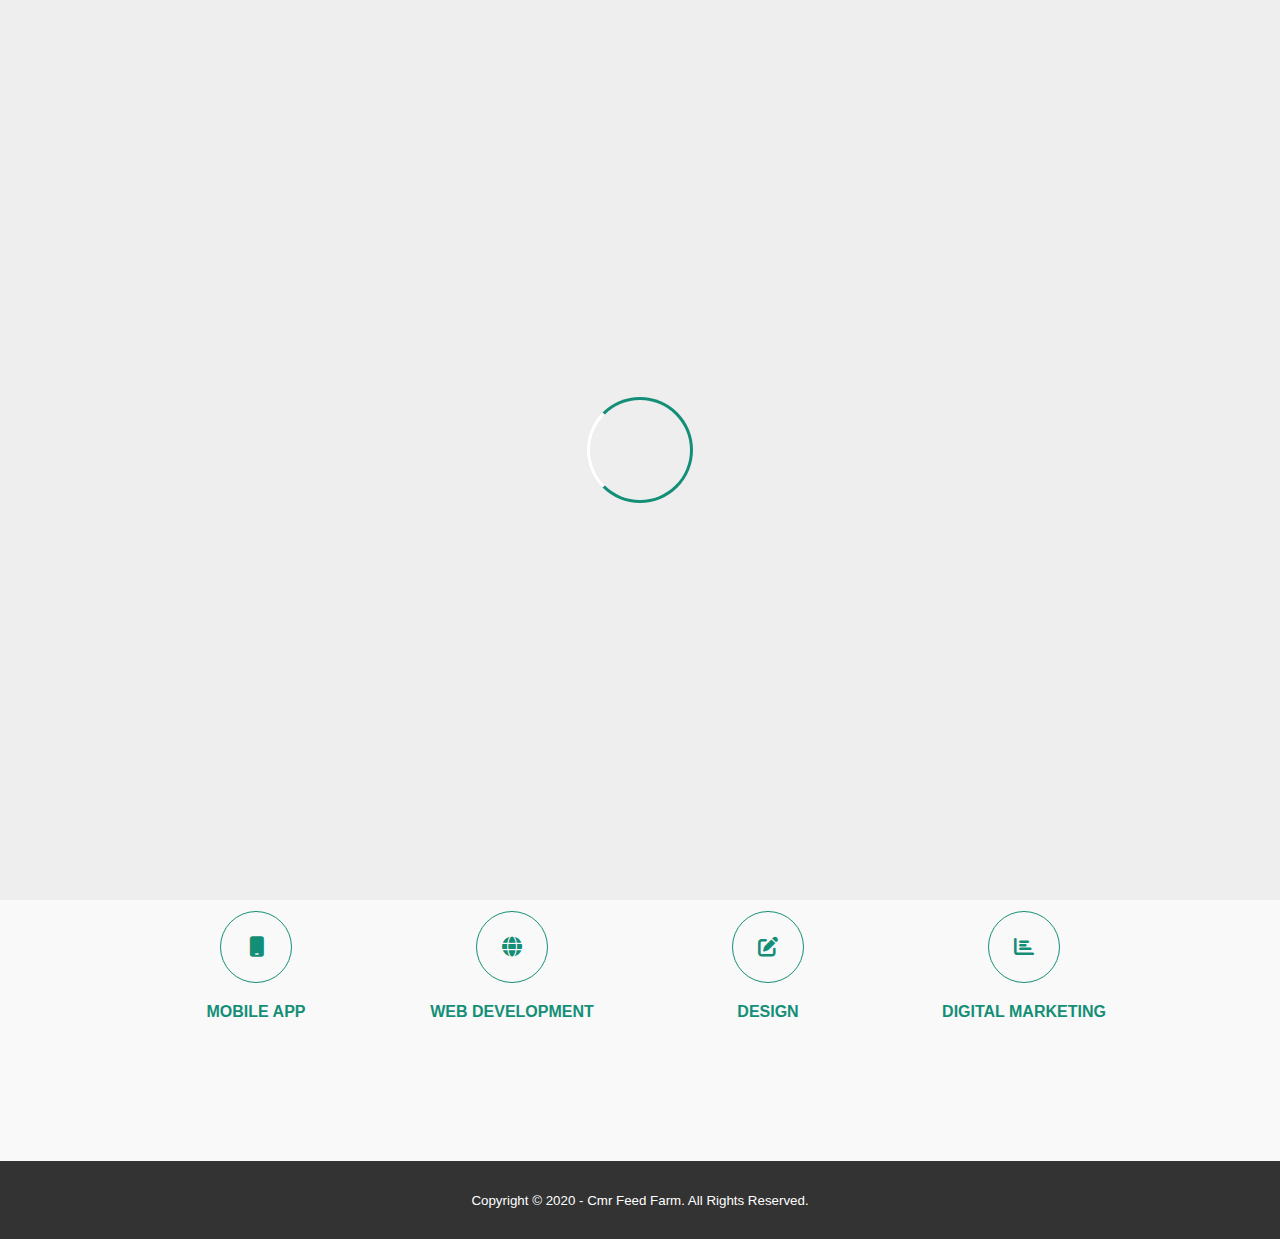
<file: index.html>
<!DOCTYPE html>
<html>
<head>
	<meta charset="utf-8">
	<meta name="viewport" content="width=device-width, initial-scale=1">
	<title>Cmr feed farm</title>
	<link rel="stylesheet" type="text/css" href="css/style.css">
	<link rel="stylesheet" type="text/css" href="https://cdnjs.cloudflare.com/ajax/libs/font-awesome/6.5.2/css/all.min.css">
     <script src="https://code.jquery.com/jquery-3.7.1.min.js" integrity="sha256-/JqT3SQfawRcv/BIHPThkBvs0OEvtFFmqPF/lYI/Cxo=" crossorigin="anonymous"></script>
</head>
<body>
     <!-- loader -->
     <<div class="bg-loader">
          <div class="loader"></div>
     </div>

     <!-- header  -->
     <div class="medsos">
     	<div class="container">
     		<ul>
     			<li><a href="https://www.instagram.com/f.jrzxqy1?igsh=MWd1Y2F5aDN3azdidg=="><i class="fa-brands fa-instagram"></i></a></li>
     			<li><a href="#"><i class="fa-brands fa-facebook"></i></a></li>
     			<li><a href="https://www.tiktok.com/@thisisorcaage?_t=8mSXLDlZe5v&_r=1"><i class="fa-brands fa-tiktok"></i></a></li>
     		</ul>
     	</div>
     </div>
     <header>
     	<div class="container">
	     	<h1><a href="index.html">CMR FEED FARM</a></h1>
	     	<ul>
	     		<li class="active"><a href="index.html">HOME</a></li>
	     		<li><a href="service.html">SERVICE</a></li>	
	     		<li><a href="contact.html">CONTACT</a></li>
                    <li><a href="about.html">ABOUT</a></li>
	     	</ul>
          </div>
     </header>

     <!-- banner -->
     <section class="banner">
     	<h2> WELCOME TO CMR FEED FARM </h2>
     </section>

     <!-- about -->
     <section class="service">
          <div class="container">
               <h3>SERVICE</h3>
               <div class="box">
                    <div class="col-4">
                         <div class="icon"><i class="fas fa-mobile"></i></div>
                         <h4>MOBILE APP</h4>
                    </div>
                    <div class="col-4">
                         <div class="icon"><i class="fas fa-globe"></i></div>
                         <h4>WEB DEVELOPMENT</h4>
                    </div>
                    <div class="col-4">
                         <div class="icon"><i class="fas fa-edit"></i></div>
                         <h4>DESIGN</h4>
                    </div>
                    <div class="col-4">
                         <div class="icon"><i class="fas fa-chart-bar"></i></div>
                         <h4>DIGITAL MARKETING</h4>
                    </div>
               </div>
          </div>
     </section>

     <!-- footer -->
     <footer>
          <div class="container">
               <small>Copyright &copy; 2020 - Cmr Feed Farm. All Rights Reserved.</small>
          </div>
     </footer>


     <script type="text/javascript">
          $(document).ready(function(){
               $(".bg-loader").hide();
          })
     </script>
</body>
</html>
</file>
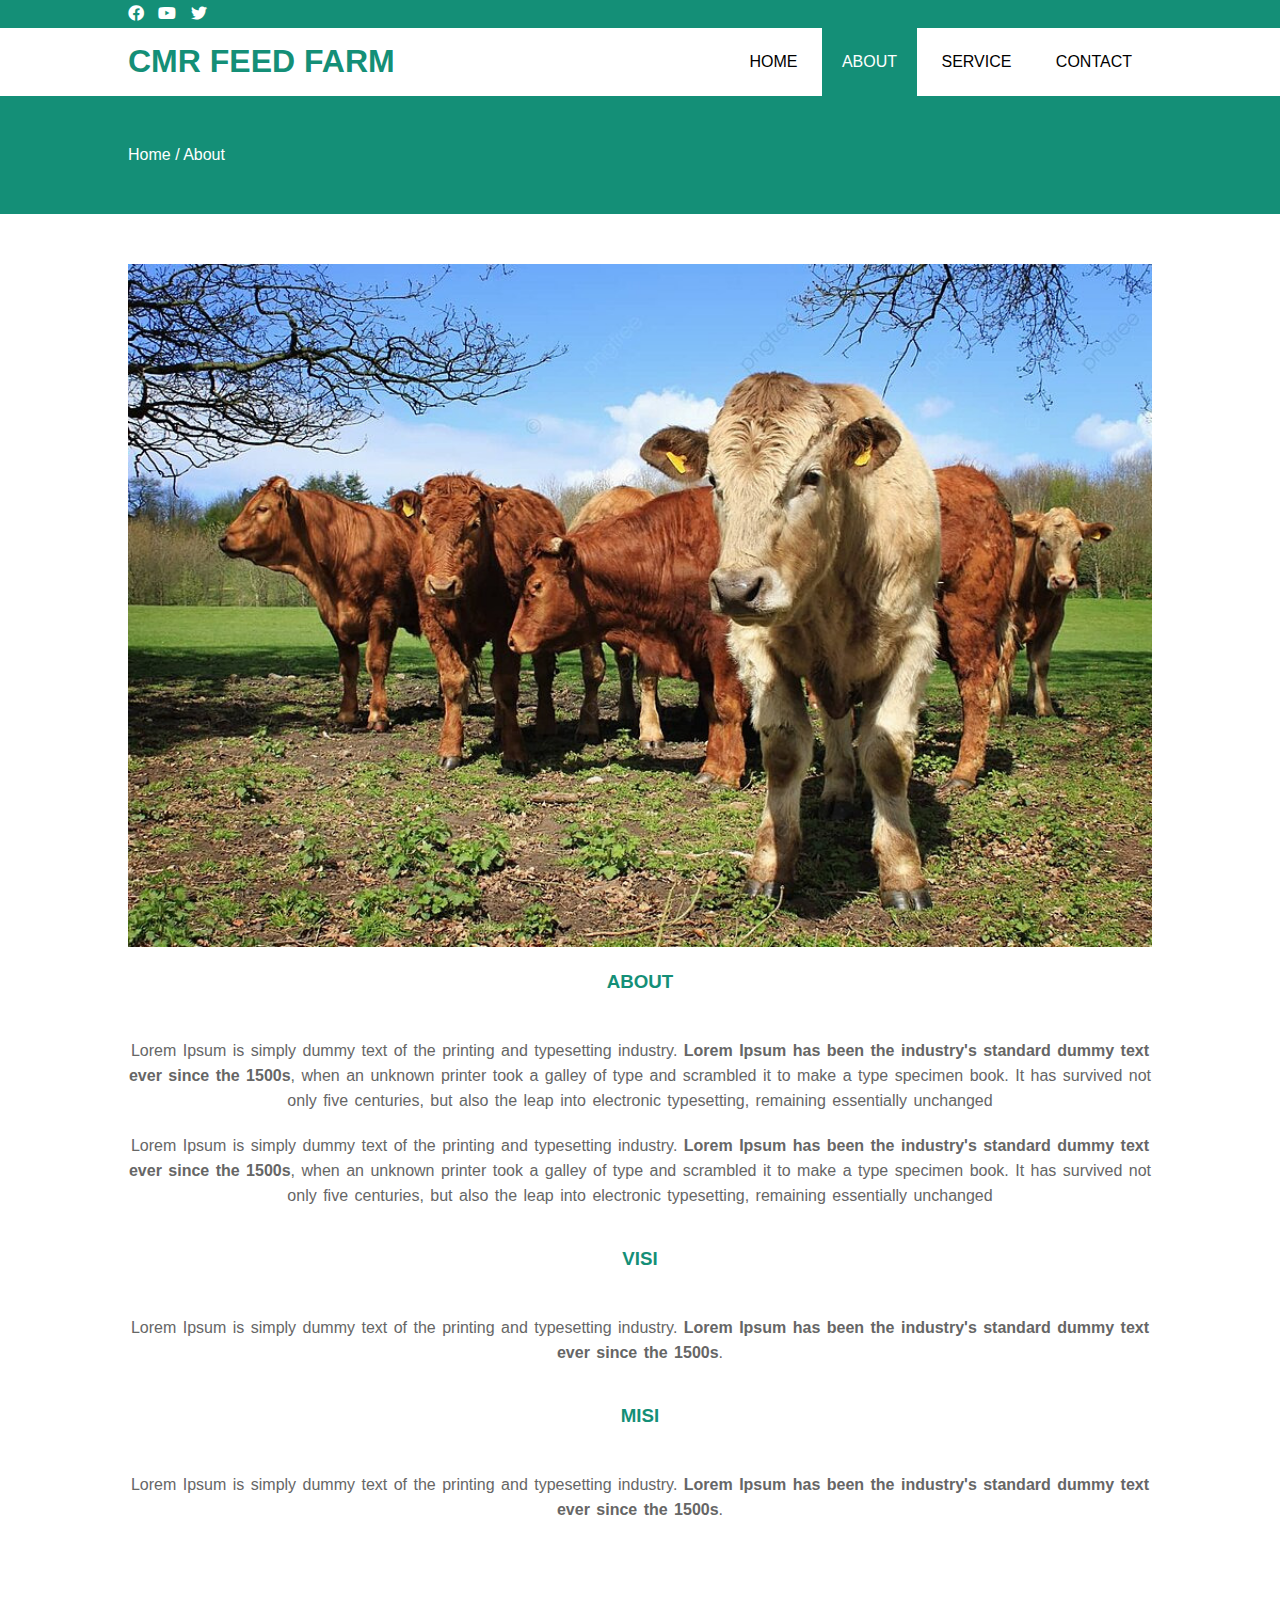
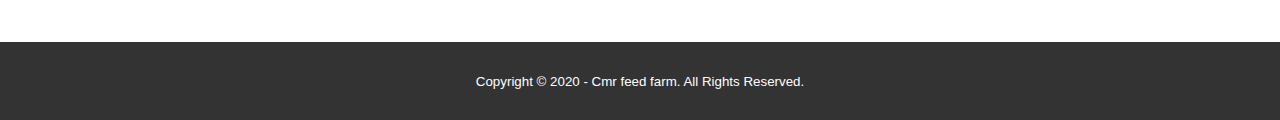
<file: about.html>
<!DOCTYPE html>
<html>
<head>
     <meta charset="utf-8">
     <meta name="viewport" content="width=device-width, initial-scale=1">
     <title>Cmr feed farm</title>
     <link rel="stylesheet" type="text/css" href="css/style.css">
     <link rel="stylesheet" type="text/css" href="https://cdnjs.cloudflare.com/ajax/libs/font-awesome/5.13.0/css/all.min.css">
     <script src="https://code.jquery.com/jquery-3.5.1.min.js" integrity="sha256-9/aliU8dGd2tb6OSsuzixeV4y/faTqgFtohetphbbj0=" crossorigin="anonymous"></script>
</head>
<body>
     <!-- loader -->
     <div class="bg-loader">
          <div class="loader"></div>
     </div>

     <!-- header -->
     <div class="medsos">
          <div class="container">
               <ul>
                    <li><a href="#"><i class="fab fa-facebook"></i></a></li>
                    <li><a href="#"><i class="fab fa-youtube"></i></a></li>
                    <li><a href="#"><i class="fab fa-twitter"></i></a></li>
               </ul>
          </div>
     </div>
     <header>
          <div class="container">
               <h1><a href="index.html">CMR FEED FARM</a></h1>
               <ul>
                    <li><a href="index.html">HOME</a></li>
                    <li class="active"><a href="about.html">ABOUT</a></li>
                    <li><a href="service.html">SERVICE</a></li>
                    <li><a href="contact.html">CONTACT</a></li>
               </ul>
          </div>
     </header>

     <!-- label -->
     <section class="label">
          <div class="container">
               <p>Home / About</p>
          </div>
     </section>

     <!-- about -->
     <section class="about">
          <div class="container">
               <img src="img/banner.jpg" width="100%">
               <h3>ABOUT</h3>
               <p>Lorem Ipsum is simply dummy text of the printing and typesetting industry. <strong>Lorem Ipsum has been the industry's standard dummy text ever since the 1500s</strong>, when an unknown printer took a galley of type and scrambled it to make a type specimen book. It has survived not only five centuries, but also the leap into electronic typesetting, remaining essentially unchanged</p>
               <p>Lorem Ipsum is simply dummy text of the printing and typesetting industry. <strong>Lorem Ipsum has been the industry's standard dummy text ever since the 1500s</strong>, when an unknown printer took a galley of type and scrambled it to make a type specimen book. It has survived not only five centuries, but also the leap into electronic typesetting, remaining essentially unchanged</p>
               <h3>VISI</h3>
               <p>Lorem Ipsum is simply dummy text of the printing and typesetting industry. <strong>Lorem Ipsum has been the industry's standard dummy text ever since the 1500s</strong>.</p>
               <h3>MISI</h3>
               <p>Lorem Ipsum is simply dummy text of the printing and typesetting industry. <strong>Lorem Ipsum has been the industry's standard dummy text ever since the 1500s</strong>.</p>
          </div>
     </section>

     <!-- footer -->
     <footer>
          <div class="container">
               <small>Copyright &copy; 2020 - Cmr feed farm. All Rights Reserved.</small>
          </div>
     </footer>


     <script type="text/javascript">
          $(document).ready(function(){
               $(".bg-loader").hide();
          })
     </script>
</body>
</html>
</file>
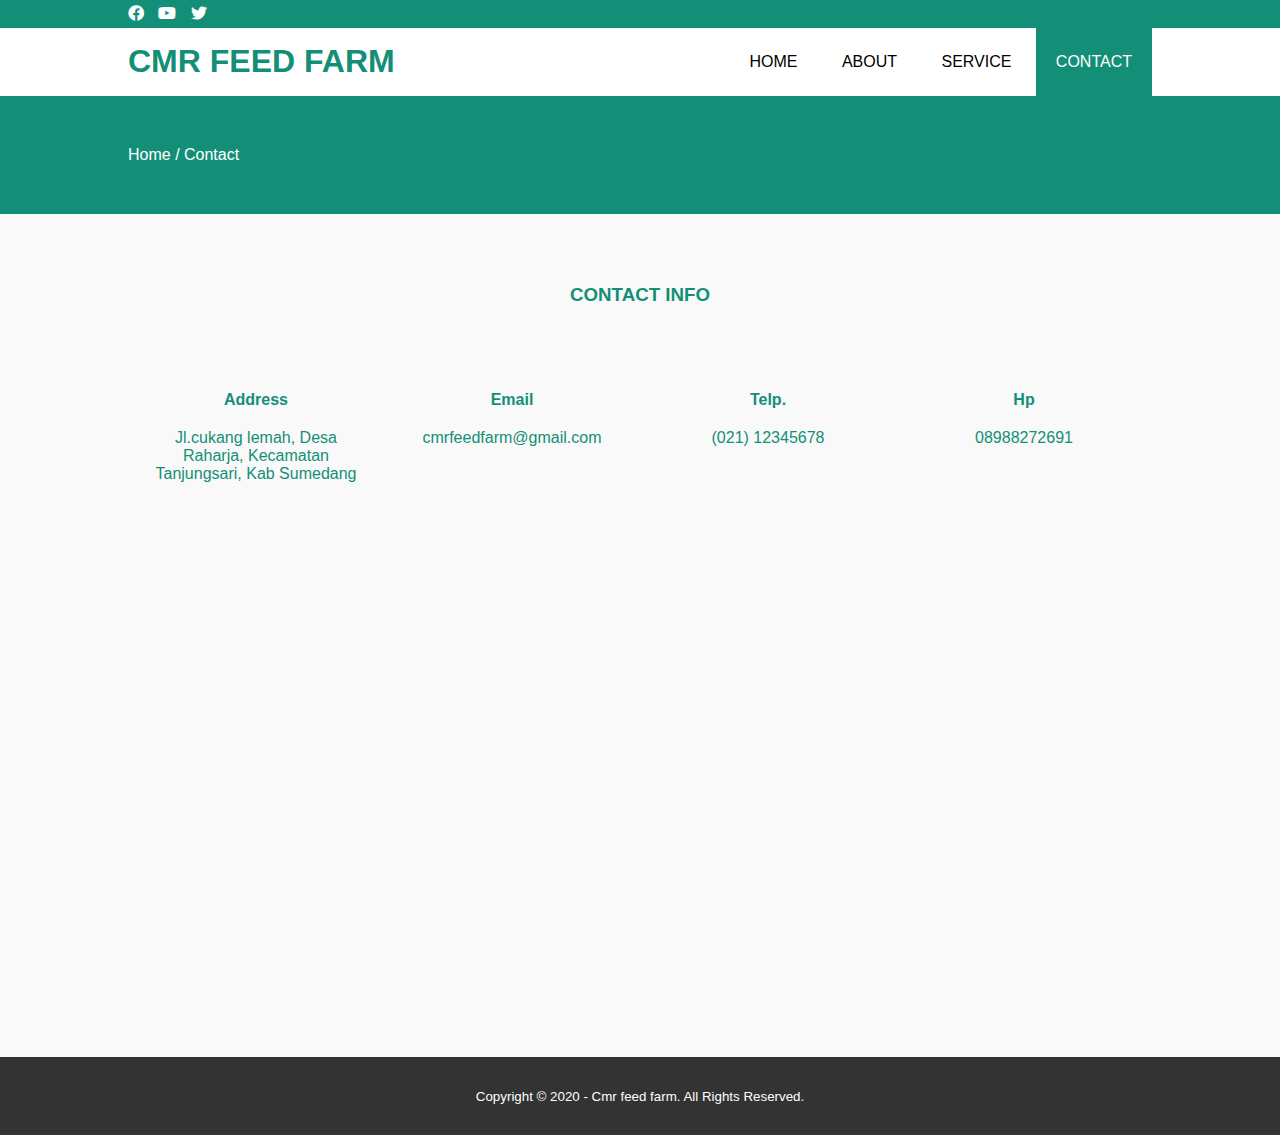
<file: contact.html>
<!DOCTYPE html>
<html>
<head>
	<meta charset="utf-8">
	<meta name="viewport" content="width=device-width, initial-scale=1">
	<title>Cmr feed farm</title>
	<link rel="stylesheet" type="text/css" href="css/style.css">
	<link rel="stylesheet" type="text/css" href="https://cdnjs.cloudflare.com/ajax/libs/font-awesome/5.13.0/css/all.min.css">
	<script src="https://code.jquery.com/jquery-3.5.1.min.js" integrity="sha256-9/aliU8dGd2tb6OSsuzixeV4y/faTqgFtohetphbbj0=" crossorigin="anonymous"></script>
</head>
<body>
	<!-- loader -->
	<div class="bg-loader">
		<div class="loader"></div>
	</div>

	<!-- header -->
	<div class="medsos">
		<div class="container">
			<ul>
				<li><a href="#"><i class="fab fa-facebook"></i></a></li>
				<li><a href="#"><i class="fab fa-youtube"></i></a></li>
				<li><a href="#"><i class="fab fa-twitter"></i></a></li>
			</ul>
		</div>
	</div>
	<header>
		<div class="container">
			<h1><a href="index.html">CMR FEED FARM</a></h1>
			<ul>
				<li><a href="index.html">HOME</a></li>
				<li><a href="about.html">ABOUT</a></li>
				<li><a href="service.html">SERVICE</a></li>
				<li class="active"><a href="contact.html">CONTACT</a></li>
			</ul>
		</div>
	</header>

	<!-- label -->
	<section class="label">
		<div class="container">
			<p>Home / Contact</p>
		</div>
	</section>

	<!-- service -->
	<section class="service">
		<div class="container">
			<h3>CONTACT INFO</h3>
			<div class="box">
				<div class="col-4">
					<h4>Address</h4>
					<p>Jl.cukang lemah, Desa Raharja, Kecamatan Tanjungsari, Kab Sumedang</p>
				</div>
				<div class="col-4">
					<h4>Email</h4>
					<p>cmrfeedfarm@gmail.com</p>
				</div>
				<div class="col-4">
					<h4>Telp.</h4>
					<p>(021) 12345678</p>
				</div>
				<div class="col-4">
					<h4>Hp</h4>
					<p>08988272691</p>
				</div>
			</div>
			<iframe src="https://www.google.com/maps/embed?pb=!1m18!1m12!1m3!1d3960.747470842023!2d107.82267637584289!3d-6.920763093078873!2m3!1f0!2f0!3f0!3m2!1i1024!2i768!4f13.1!3m3!1m2!1s0x2e68c532daff5425%3A0xf821318d789516c!2sCMR%20feed%20parrm!5e0!3m2!1sid!2sid!4v1716211013949!5m2!1sid!2sid" width="100%" height="450" style="border:0;" allowfullscreen="" loading="lazy" referrerpolicy="no-referrer-when-downgrade"></iframe>
		</div>
	</section>

	<!-- footer -->
	<footer>
		<div class="container">
			<small>Copyright &copy; 2020 - Cmr feed farm. All Rights Reserved.</small>
		</div>
	</footer>


	<script type="text/javascript">
		$(document).ready(function(){
			$(".bg-loader").hide();
		})
	</script>
</body>
</html>
</file>
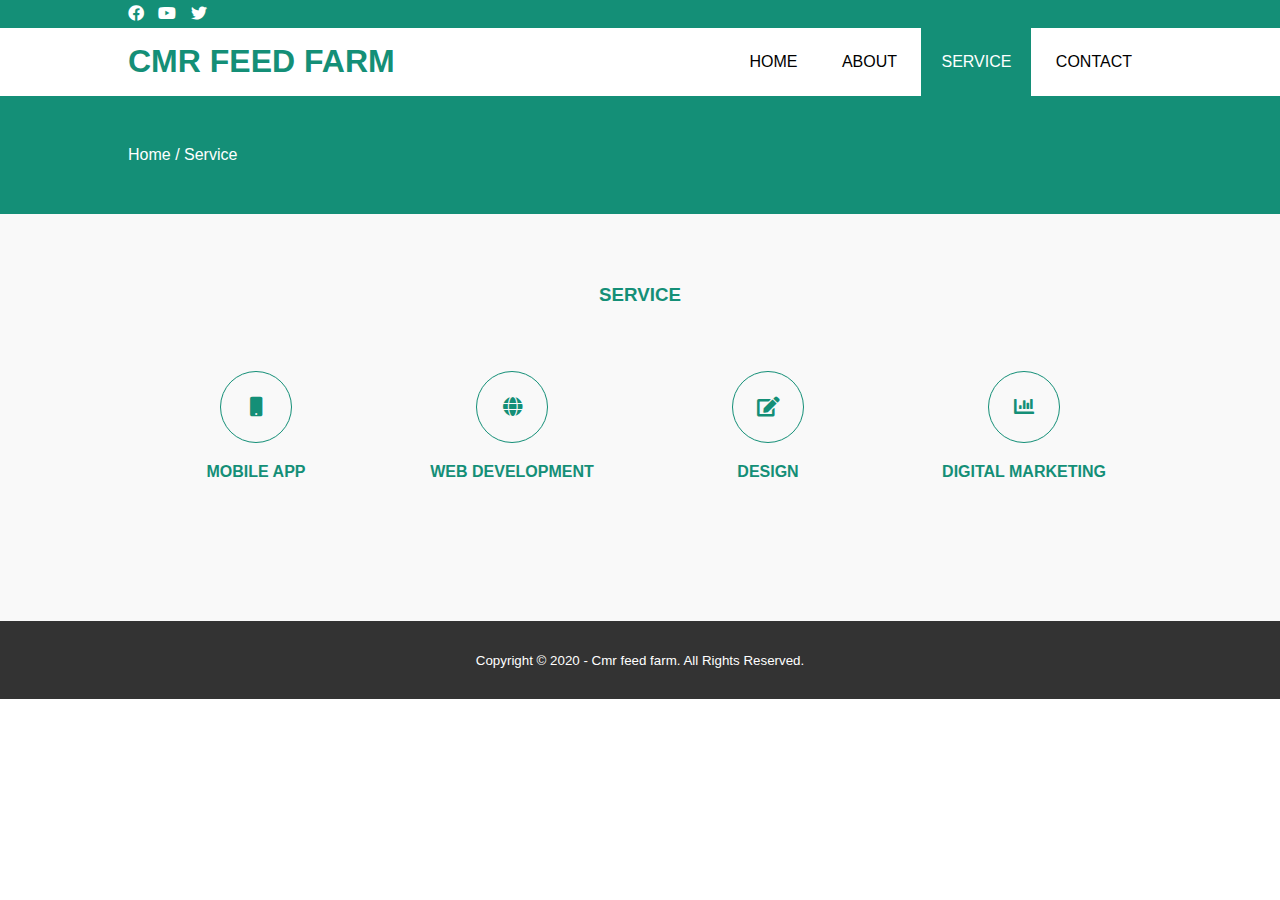
<file: service.html>
<!DOCTYPE html>
<html>
<head>
	<meta charset="utf-8">
	<meta name="viewport" content="width=device-width, initial-scale=1">
	<title>Cmr Feed Farm</title>
	<link rel="stylesheet" type="text/css" href="css/style.css">
	<link rel="stylesheet" type="text/css" href="https://cdnjs.cloudflare.com/ajax/libs/font-awesome/5.13.0/css/all.min.css">
	<script src="https://code.jquery.com/jquery-3.5.1.min.js" integrity="sha256-9/aliU8dGd2tb6OSsuzixeV4y/faTqgFtohetphbbj0=" crossorigin="anonymous"></script>
</head>
<body>
	<!-- loader -->
	<div class="bg-loader">
		<div class="loader"></div>
	</div>

	<!-- header -->
	<div class="medsos">
		<div class="container">
			<ul>
				<li><a href="#"><i class="fab fa-facebook"></i></a></li>
				<li><a href="#"><i class="fab fa-youtube"></i></a></li>
				<li><a href="#"><i class="fab fa-twitter"></i></a></li>
			</ul>
		</div>
	</div>
	<header>
		<div class="container">
			<h1><a href="index.html">CMR FEED FARM</a></h1>
			<ul>
				<li><a href="index.html">HOME</a></li>
				<li><a href="about.html">ABOUT</a></li>
				<li class="active"><a href="service.html">SERVICE</a></li>
				<li><a href="contact.html">CONTACT</a></li>
			</ul>
		</div>
	</header>

	<!-- label -->
	<section class="label">
		<div class="container">
			<p>Home / Service</p>
		</div>
	</section>

	<!-- service -->
	<section class="service">
		<div class="container">
			<h3>SERVICE</h3>
			<div class="box">
				<div class="col-4">
					<div class="icon"><i class="fas fa-mobile"></i></div>
					<h4>MOBILE APP</h4>
				</div>
				<div class="col-4">
					<div class="icon"><i class="fas fa-globe"></i></div>
					<h4>WEB DEVELOPMENT</h4>
				</div>
				<div class="col-4">
					<div class="icon"><i class="fas fa-edit"></i></div>
					<h4>DESIGN</h4>
				</div>
				<div class="col-4">
					<div class="icon"><i class="fas fa-chart-bar"></i></div>
					<h4>DIGITAL MARKETING</h4>
				</div>
			</div>
		</div>
	</section>

	<!-- footer -->
	<footer>
		<div class="container">
			<small>Copyright &copy; 2020 - Cmr feed farm. All Rights Reserved.</small>
		</div>
	</footer>


	<script type="text/javascript">
		$(document).ready(function(){
			$(".bg-loader").hide();
		})
	</script>
</body>
</html>
</file>
<file: css/style.css>
*{	
	padding:0;
	margin:0;
	font-family: sans-serif;
}
a {
	color: inherit;
	text-decoration: none;
}
.medsos {
	padding:5px 0;
	background-color: #148F77;
}
.medsos ul li {
	display: inline-block;
	color: #fff;
	margin-right: 10px;
}
.container {
	width:80%;
	margin:0 auto;
}
.container:after {
	content:'';
	display: block;
	clear: both;
}
header h1 {
	float: left;
	padding:15px 0;
	color: #148F77;
}
header ul {
	float: right;
}
header ul li {
	display: inline-block;
}
header ul li a {
	padding:25px 20px;
	display: inline-block;
}
header ul li a:hover {
	background-color: #148F77;
	color: #fff;
}
.active {
	background-color: #148F77;
	color: #fff;
}
.banner {
	height: 60vh;
	background-image: url('../img/banner.jpg');
	background-size: cover;
	position: relative;
	display: flex;
	justify-content: center;
	align-items: center;
}
.banner:after {
	content:'';
	display: block;
	position: absolute;
	top: 0;
	left: 0;
	right: 0;
	bottom: 0;
	background-color: rgba(20, 143, 119, .6);
}
.banner h2 {
	color: #fff;
	z-index: 1;
	padding: 20px 25px;
	border:3px solid #fff;
}
section {
	padding:50px 0;
}
section h3 {
	text-align: center;
	padding:20px 0;
	color: #148F77;
	margin-bottom: 25px;
}
.about,
.service {
	padding-bottom: 100px;
}
.about p {
	color: #666;
	word-spacing: 2px;
	line-height: 25px;
	margin-bottom: 20px;
	text-align: center;
}
.service {
	background-color: #f9f9f9;
}
.box {
	color: #148F77;
}
.box:after {
	content: '';
	display: block;
	clear: both;
}
.box .col-4 {
	width:25%;
	padding:20px;
	box-sizing: border-box;
	text-align: center;
	float: left;
}
.icon {
	width:70px;
	height:70px;
	border:1px solid;
	border-radius: 50%;
	text-align: center;
	line-height: 70px;
	font-size: 20px;
	margin:0 auto;
}
.box .col-4 h4 {
	margin:20px 0;
}
footer {
	padding:30px 0;
	background-color: #333;
	color: #fff;
	text-align: center;
}
.bg-loader {
	background-color: #eee;
	position: fixed;
	top: 0;
	left: 0;
	right: 0;
	bottom: 0;
	z-index: 9999;
	display: flex;
	justify-content: center;
	align-items: center;
}
.bg-loader .loader {
	width:100px;
	height: 100px;
	border:3px solid #fff;
	border-radius: 50%;
	border-top-color: #148F77;
	border-right-color: #148F77;
	border-bottom-color: #148F77;
	animation: puterin .10s linear infinite;
}
.label {
	background-color: #148F77;
	color: #fff;
}
@keyframes puterin {
	100% {
		transform: rotate(360deg);
	}
}
@media screen and (max-width: 768px){
.container{
	width: 90%;
}
header h1 {
		text-align: center;
		float: none;
	}
	header ul {
		text-align: center;
		float: none;
	}
	.box .col-4 {
		width:100%;
		float: none;
		margin-bottom: 20px;
	}
}
</file>
